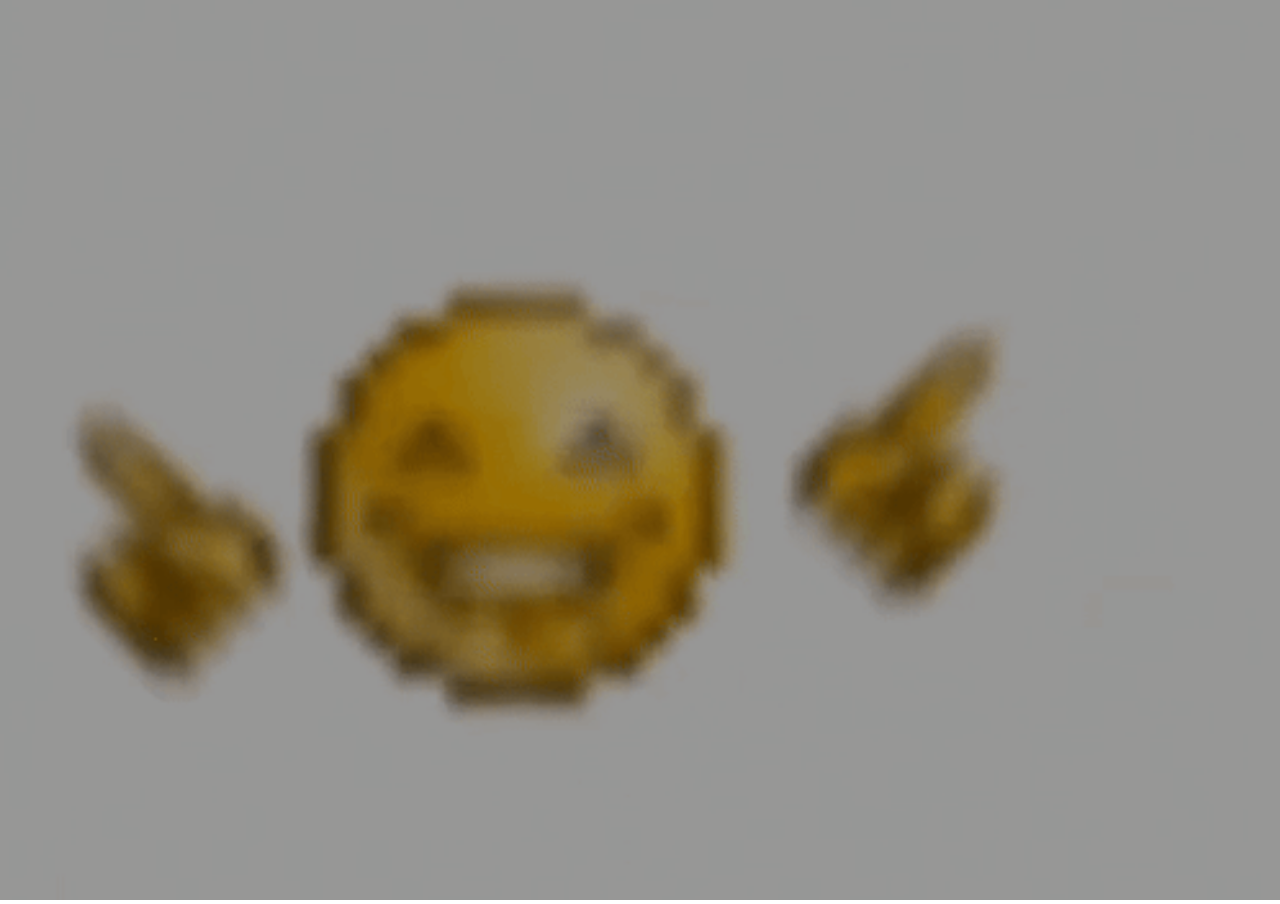
<file: hahahaha.html>
<!DOCTYPE html>
<html lang="ru">
<head>
    <meta charset="UTF-8">
    <meta name="viewport" content="width=device-width, initial-scale=1.0">
    <title></title>
    <style>
        * {
            margin: 0;
            padding: 0;
            box-sizing: border-box;
        }
        
        body {
            height: 100vh;
            overflow: hidden;
            position: relative;
            cursor: pointer;
        }
        
        .gif-background {
            position: absolute;
            top: 0;
            left: 0;
            width: 100%;
            height: 100%;
            z-index: -1;
        }
        
        .gif-background::before {
            content: '';
            position: absolute;
            top: 0;
            left: 0;
            width: 100%;
            height: 100%;
            background: rgba(0, 0, 0, 0.4);
            z-index: 1;
        }
        
        .gif-background img {
            width: 100%;
            height: 100%;
            object-fit: cover;
        }
    </style>
</head>
<body onclick="startMusic()">
    <div class="gif-background">
        <img src="assets/hahaha.gif" id="gifImage">
    </div>

    <audio id="backgroundMusic" loop>
        <source src="assets/musichaha.mp3" type="audio/mpeg">
    </audio>

    <script>
        function startMusic() {
            const music = document.getElementById('backgroundMusic');
            const playPromise = music.play();
            
            if (playPromise !== undefined) {
                playPromise.then(() => {
                    document.body.style.cursor = 'default';
                });
            }
            
            document.body.onclick = null;
        }
        
        window.addEventListener('load', function() {
            const gifImage = document.getElementById('gifImage');
            gifImage.onerror = function() {
                document.querySelector('.gif-background').style.background = '#000';
            };
            
            setTimeout(() => {
                const music = document.getElementById('backgroundMusic');
                const playPromise = music.play();
                
                if (playPromise !== undefined) {
                    playPromise.then(() => {
                        document.body.onclick = null;
                    });
                }
            }, 1000);
        });
        
        window.addEventListener('resize', function() {
            const gif = document.getElementById('gifImage');
            gif.style.width = '100%';
            gif.style.height = '100%';
        });
    </script>
</body>
</html>
</file>
